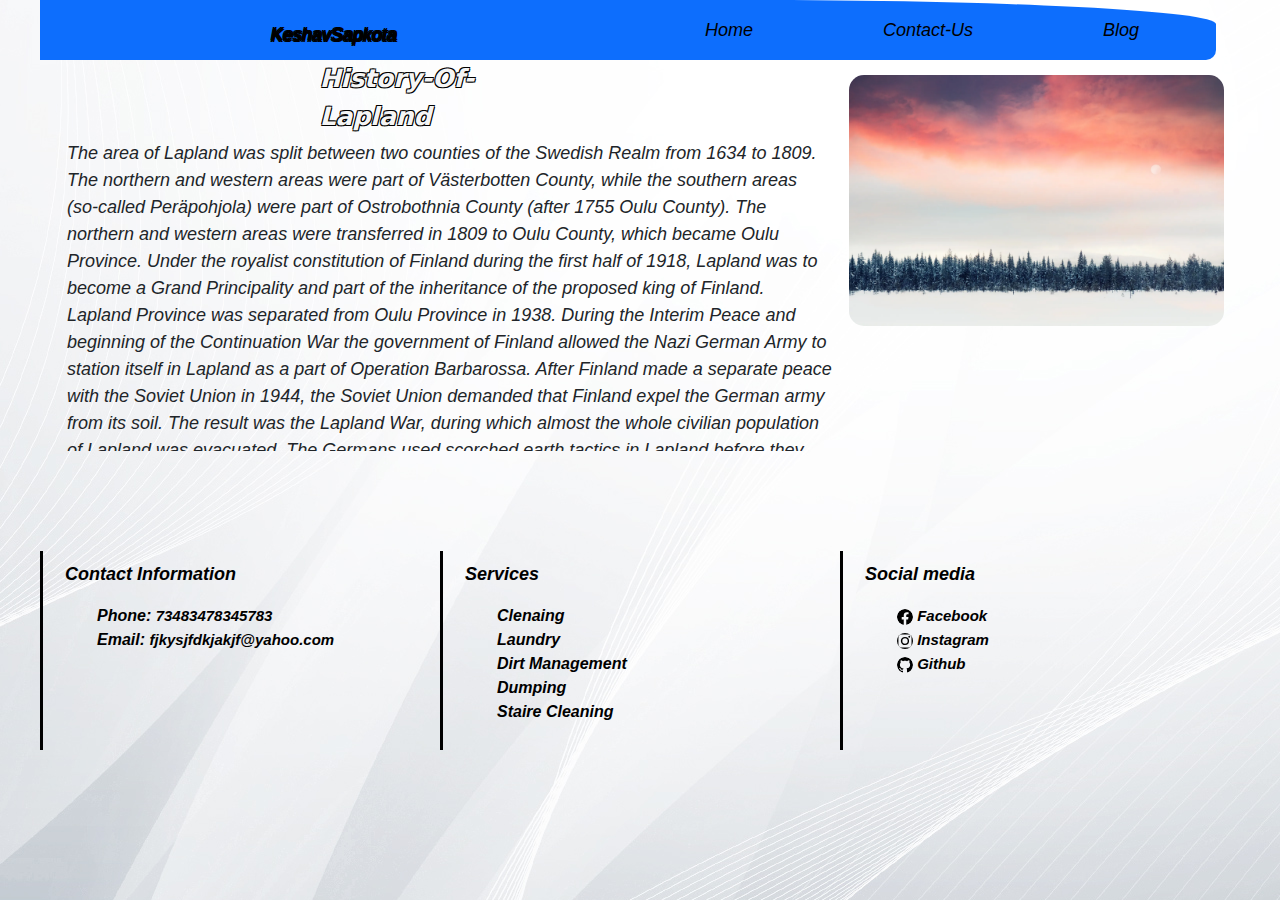
<file: Assignment2/index.html>
<!DOCTYPE html>
<html lang="en">
<head>
    <meta charset="UTF-8">
    <meta name="viewport" content="width=device-width, initial-scale=1.0">
    <link rel="stylesheet" href="css/bootstrap.css">
    <link rel="stylesheet" href="css/bootstrap.min.css">
    <link rel="stylesheet" href="css/styles.css">
    <title>Document</title>
</head>
<body class="row">
    <div id="body2">
    <nav class="row bg-primary align-items-center col-12 ">
        <div class="col-1"></div>
        <div class="col-4" id="logo" ><a href="index.html">KeshavSapkota </a></div>
        <div class="col-1"></div>
        <div class="col-6 d-flex justify-content-around"  > 
            <div><a href="index.html">Home</a></div>
            <div><a href="lala.com">Contact-Us</a></div>
            <div><a href=" hoho.com">Blog</a></div>
        </div>
    </nav>
    <!-- end of the navigation -->
    

    <!-- start the code of the body -->
   <div class="row" >
    <div  class="col-8  row" id="body1"   >
          <div class="row col-12 ">
            <div class="col-4" ></div>
            <div class="col-4 justify-content-center" id="contenthead">
                <p id="hyy">History-Of-Lapland</p>
            </div>
            <div class="col-4"></div>
          </div>
        <p id="body">
            The area of Lapland was split between two counties of the Swedish Realm from 1634 to 1809. The northern and western areas were part of Västerbotten County, while the southern areas (so-called Peräpohjola) were part of Ostrobothnia County (after 1755 Oulu County). The northern and western areas were transferred in 1809 to Oulu County, which became Oulu Province. Under the royalist constitution of Finland during the first half of 1918, Lapland was to become a Grand Principality and part of the inheritance of the proposed king of Finland. Lapland Province was separated from Oulu Province in 1938.

            During the Interim Peace and beginning of the Continuation War the government of Finland allowed the Nazi German Army to station itself in Lapland as a part of Operation Barbarossa. After Finland made a separate peace with the Soviet Union in 1944, the Soviet Union demanded that Finland expel the German army from its soil. The result was the Lapland War, during which almost the whole civilian population of Lapland was evacuated. The Germans used scorched earth tactics in Lapland before they withdrew to Norway. 40 to 47 per cent of the dwellings in Lapland and 417 kilometres (259 mi) of railroads were destroyed, 9,500 kilometres (5,900 mi) of roadways were mined, destroyed or were unusable, and 675 bridges and 3,700 kilometres (2,300 mi) of telephone lines were also destroyed. Ninety per cent of Rovaniemi, the capital of Lapland, was burned to the ground, with only a few pre-war buildings surviving the destruction.

            After the Second World War, Petsamo municipality and part of Salla municipality were ceded to the Soviet Union. The decades following the war were a period of rebuilding, industrialisation and fast economic growth. Large hydroelectric plants and mines were established and cities, roads and bridges were rebuilt after the destruction of the war. In the late 20th century the economy of Lapland started to decline, mines and factories became unprofitable and the population started to decline rapidly across most of the region.

            The provinces of Finland were abolished on 1 January 2010, but Lapland was reorganised as one of the new regions that replaced them.[29]

        </p>
        
    </div>
    <div class="col-4 container ">
        <img src="img/lapland.jpg" class="img-fluid" alt="this is a beautiful picture of the lapland">
    </div>
   </div>
   <!-- End of the body  -->
    <div id="gapping"></div>
   <!-- start footer  -->
   <div class="row">
    <div class="col-4 foot " >
       <div  class="" id="footer">
        <p>Contact Information</p>
        <ul>
            <li>Phone: <a href="tel:+123424y43">73483478345783</a></li>
            <li>Email: <a href="mailto:esjklsdf@yahoo.com">fjkysjfdkjakjf@yahoo.com</a></li>
        </ul>
       </div>
    </div>
    <div class="col-4 foot" >
        <div class=" " id="footer">
         <p>Services</p>
         <ul>
            <li id="font">Clenaing</li>
            <li>Laundry</li>
            <li>Dirt Management</li>
            <li>Dumping</li>
            <li>Staire Cleaning</li>
         </ul>
        </div>
    </div>
    <div  class="col-4 foot" id="foot" >
        <div  class=" " id="footer">
            <p>Social media</p>
            <ul class="footer1">
                <li><a href="https://www.facebook.com/"><img src="img/facebook.svg" alt="facebook"> Facebook</a></li>
                <li><a href="https://www.instagram.com/"><img src="img/instagram.svg" alt="instagram"> Instagram</a></li>
                <li><a href="https://www.github.com/"><img src="img/github.svg" alt="Github"> Github</a></li>
            </ul>

        </div>

    </div>
   </div>
   </div>
</body>
</html>
</file>
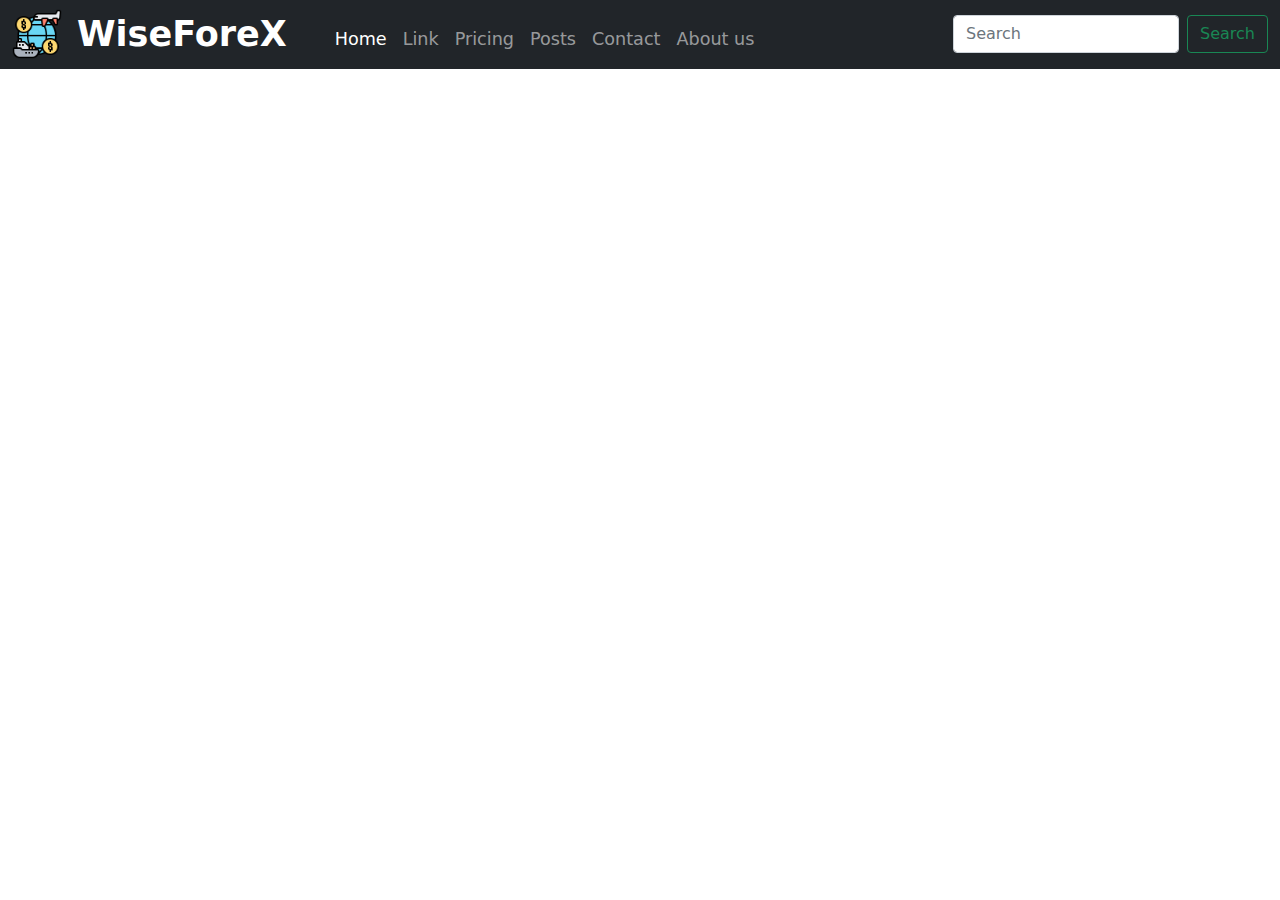
<file: about-us.html>
<!DOCTYPE html>
<html lang="en">
<head>
    <meta charset="UTF-8">
    <meta http-equiv="X-UA-Compatible" content="IE=edge">
    <meta name="viewport" content="width=device-width, initial-scale=1.0">
    <title> this is a dropdown nav bar menu</title>
   <link rel="stylesheet" href="css/helllo.css">
    <link rel="stylesheet" href="css/bootstrap.min.css">

</head>
<body>
    <nav class="navbar navbar-expand-lg navbar-dark bg-dark">
        <div class="container-fluid">
          <div>
          <img src="img/free-trade.png" height="50px" width="50px">
          </div>
          <div>
          <span id="brand-name">WiseForeX</span>
          </div>
          <button class="navbar-toggler" type="button" data-bs-toggle="collapse" data-bs-target="#navbarSupportedContent" aria-controls="navbarSupportedContent" aria-expanded="false" aria-label="Toggle navigation">
            <span class="navbar-toggler-icon"></span>
          </button>
          <div class="collapse navbar-collapse" id="navbarSupportedContent">
            <ul class="navbar-nav me-auto mb-2 mb-lg-0  position-nav">
              <li class="nav-item">
                <a class="nav-link active" aria-current="page" href="haha.html">Home</a>
              </li>
              <li class="nav-item">
                <a class="nav-link" href="link.html">Link</a>
              </li>
              <li class="nav-item">
                <a class="nav-link" href="pricing.html">Pricing</a>
              </li>
              <li class="nav-item">
                <a  class="nav-link" href="posts.html">Posts</a>
              </li>
              <li class="nav-item">
                <a href="contact.html" class="nav-link">Contact</a>
              </li>
              <li class="nav-item">
                <a href="about-us.html" class="nav-link">About us</a>
              </li>
            </ul>
            <form class="d-flex">
              <input class="form-control me-2" type="search" placeholder="Search" aria-label="Search">
              <button class="btn btn-outline-success" type="submit">Search</button>
            </form>
          </div>
        </div>
      </nav>
      <div class="tradingview-widget-container" style="width: 100%; height: 200px;">
        <iframe scrolling="no" allowtransparency="true" frameborder="0" src="https://s.tradingview.com/embed-widget/ticker-tape/?locale=en#%7B%22symbols%22%3A%5B%7B%22proName%22%3A%22FOREXCOM%3ASPXUSD%22%2C%22title%22%3A%22S%26P%20500%22%7D%2C%7B%22proName%22%3A%22FOREXCOM%3ANSXUSD%22%2C%22title%22%3A%22Nasdaq%20100%22%7D%2C%7B%22proName%22%3A%22FX_IDC%3AEURUSD%22%2C%22title%22%3A%22EUR%2FUSD%22%7D%2C%7B%22description%22%3A%22GBP%2FUSD%22%2C%22proName%22%3A%22FX%3AGBPUSD%22%7D%2C%7B%22description%22%3A%22AUD%2FUSD%22%2C%22proName%22%3A%22FX%3AAUDUSD%22%7D%2C%7B%22description%22%3A%22GOLD%22%2C%22proName%22%3A%22OANDA%3AXAUUSD%22%7D%5D%2C%22colorTheme%22%3A%22light%22%2C%22isTransparent%22%3Afalse%2C%22displayMode%22%3A%22compact%22%2C%22width%22%3A%22100%25%22%2C%22height%22%3A74%2C%22utm_source%22%3A%22www.forexnpl.com%22%2C%22utm_medium%22%3A%22widget%22%2C%22utm_campaign%22%3A%22ticker-tape%22%7D" style="box-sizing: border-box; height: 74px; width: 100%;"></iframe>
        
   </div> 
      <script src="https://cdn.jsdelivr.net/npm/@popperjs/core@2.9.2/dist/umd/popper.min.js" integrity="sha384-IQsoLXl5PILFhosVNubq5LC7Qb9DXgDA9i+tQ8Zj3iwWAwPtgFTxbJ8NT4GN1R8p" crossorigin="anonymous"></script>
<script src="https://cdn.jsdelivr.net/npm/bootstrap@5.0.2/dist/js/bootstrap.min.js" integrity="sha384-cVKIPhGWiC2Al4u+LWgxfKTRIcfu0JTxR+EQDz/bgldoEyl4H0zUF0QKbrJ0EcQF" crossorigin="anonymous"></script>
</body>
</html>
</file>
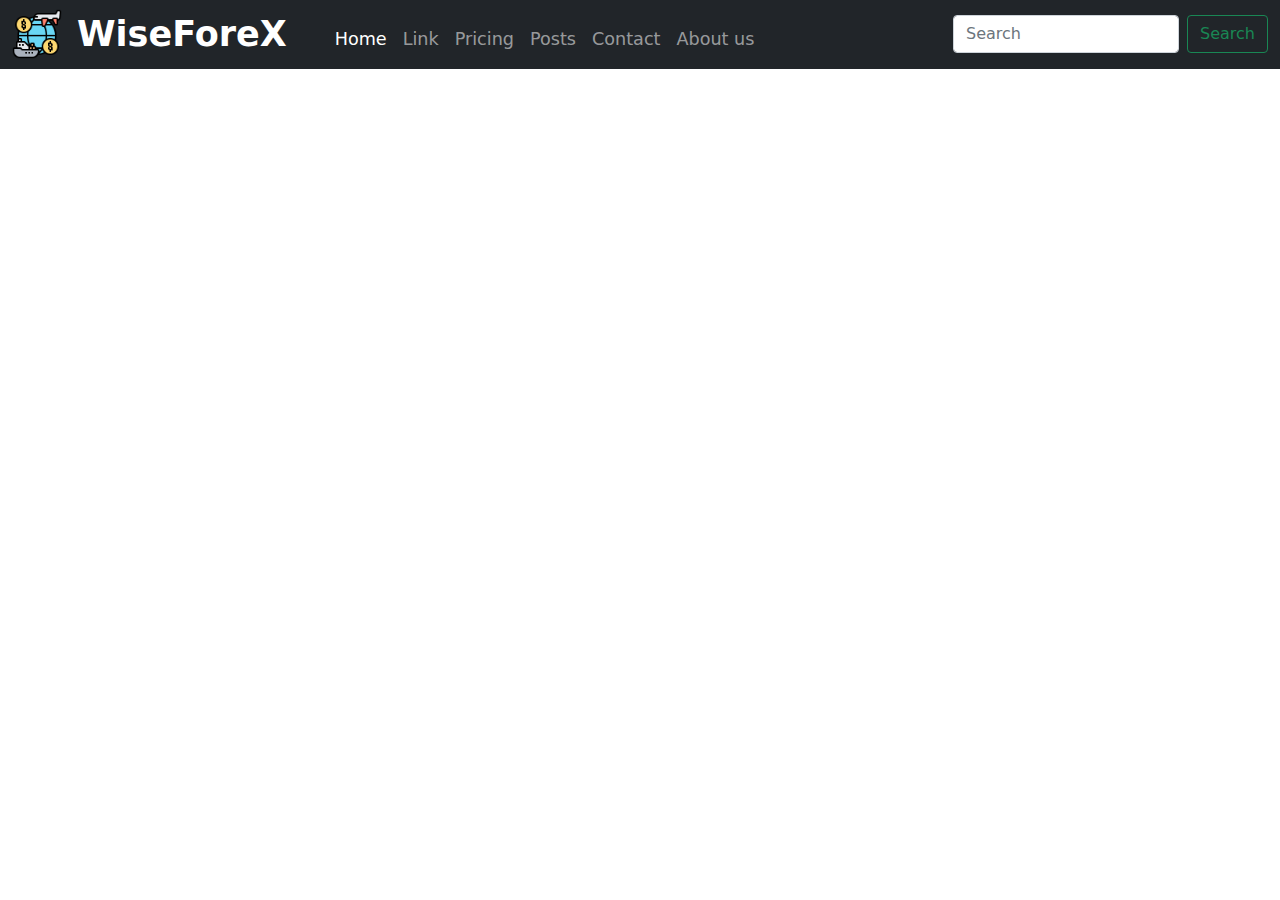
<file: contact.html>
<!DOCTYPE html>
<html lang="en">
<head>
    <meta charset="UTF-8">
    <meta http-equiv="X-UA-Compatible" content="IE=edge">
    <meta name="viewport" content="width=device-width, initial-scale=1.0">
    <title> this is a dropdown nav bar menu</title>
   <link rel="stylesheet" href="css/helllo.css">
    <link rel="stylesheet" href="css/bootstrap.min.css">

</head>
<body>
    <nav class="navbar navbar-expand-lg navbar-dark bg-dark">
        <div class="container-fluid">
          <div>
          <img src="img/free-trade.png" height="50px" width="50px">
          </div>
          <div>
          <span id="brand-name">WiseForeX</span>
          </div>
          <button class="navbar-toggler" type="button" data-bs-toggle="collapse" data-bs-target="#navbarSupportedContent" aria-controls="navbarSupportedContent" aria-expanded="false" aria-label="Toggle navigation">
            <span class="navbar-toggler-icon"></span>
          </button>
          <div class="collapse navbar-collapse" id="navbarSupportedContent">
            <ul class="navbar-nav me-auto mb-2 mb-lg-0  position-nav">
              <li class="nav-item">
                <a class="nav-link active" aria-current="page" href="haha.html">Home</a>
              </li>
              <li class="nav-item">
                <a class="nav-link" href="link.html">Link</a>
              </li>
              <li class="nav-item">
                <a class="nav-link" href="pricing.html">Pricing</a>
              </li>
              <li class="nav-item">
                <a  class="nav-link" href="posts.html">Posts</a>
              </li>
              <li class="nav-item">
                <a href="contact.html" class="nav-link">Contact</a>
              </li>
              <li class="nav-item">
                <a href="about-us.html" class="nav-link">About us</a>
              </li>
            </ul>
            <form class="d-flex">
              <input class="form-control me-2" type="search" placeholder="Search" aria-label="Search">
              <button class="btn btn-outline-success" type="submit">Search</button>
            </form>
          </div>
        </div>
      </nav>
      <div class="tradingview-widget-container" style="width: 100%; height: 74px;">
        <iframe scrolling="no" allowtransparency="true" frameborder="0" src="https://s.tradingview.com/embed-widget/ticker-tape/?locale=en#%7B%22symbols%22%3A%5B%7B%22proName%22%3A%22FOREXCOM%3ASPXUSD%22%2C%22title%22%3A%22S%26P%20500%22%7D%2C%7B%22proName%22%3A%22FOREXCOM%3ANSXUSD%22%2C%22title%22%3A%22Nasdaq%20100%22%7D%2C%7B%22proName%22%3A%22FX_IDC%3AEURUSD%22%2C%22title%22%3A%22EUR%2FUSD%22%7D%2C%7B%22description%22%3A%22GBP%2FUSD%22%2C%22proName%22%3A%22FX%3AGBPUSD%22%7D%2C%7B%22description%22%3A%22AUD%2FUSD%22%2C%22proName%22%3A%22FX%3AAUDUSD%22%7D%2C%7B%22description%22%3A%22GOLD%22%2C%22proName%22%3A%22OANDA%3AXAUUSD%22%7D%5D%2C%22colorTheme%22%3A%22light%22%2C%22isTransparent%22%3Afalse%2C%22displayMode%22%3A%22compact%22%2C%22width%22%3A%22100%25%22%2C%22height%22%3A74%2C%22utm_source%22%3A%22www.forexnpl.com%22%2C%22utm_medium%22%3A%22widget%22%2C%22utm_campaign%22%3A%22ticker-tape%22%7D" style="box-sizing: border-box; height: 74px; width: 100%;"></iframe>
        
   </div> 
      <script src="https://cdn.jsdelivr.net/npm/@popperjs/core@2.9.2/dist/umd/popper.min.js" integrity="sha384-IQsoLXl5PILFhosVNubq5LC7Qb9DXgDA9i+tQ8Zj3iwWAwPtgFTxbJ8NT4GN1R8p" crossorigin="anonymous"></script>
<script src="https://cdn.jsdelivr.net/npm/bootstrap@5.0.2/dist/js/bootstrap.min.js" integrity="sha384-cVKIPhGWiC2Al4u+LWgxfKTRIcfu0JTxR+EQDz/bgldoEyl4H0zUF0QKbrJ0EcQF" crossorigin="anonymous"></script>
</body>
</html>
</file>
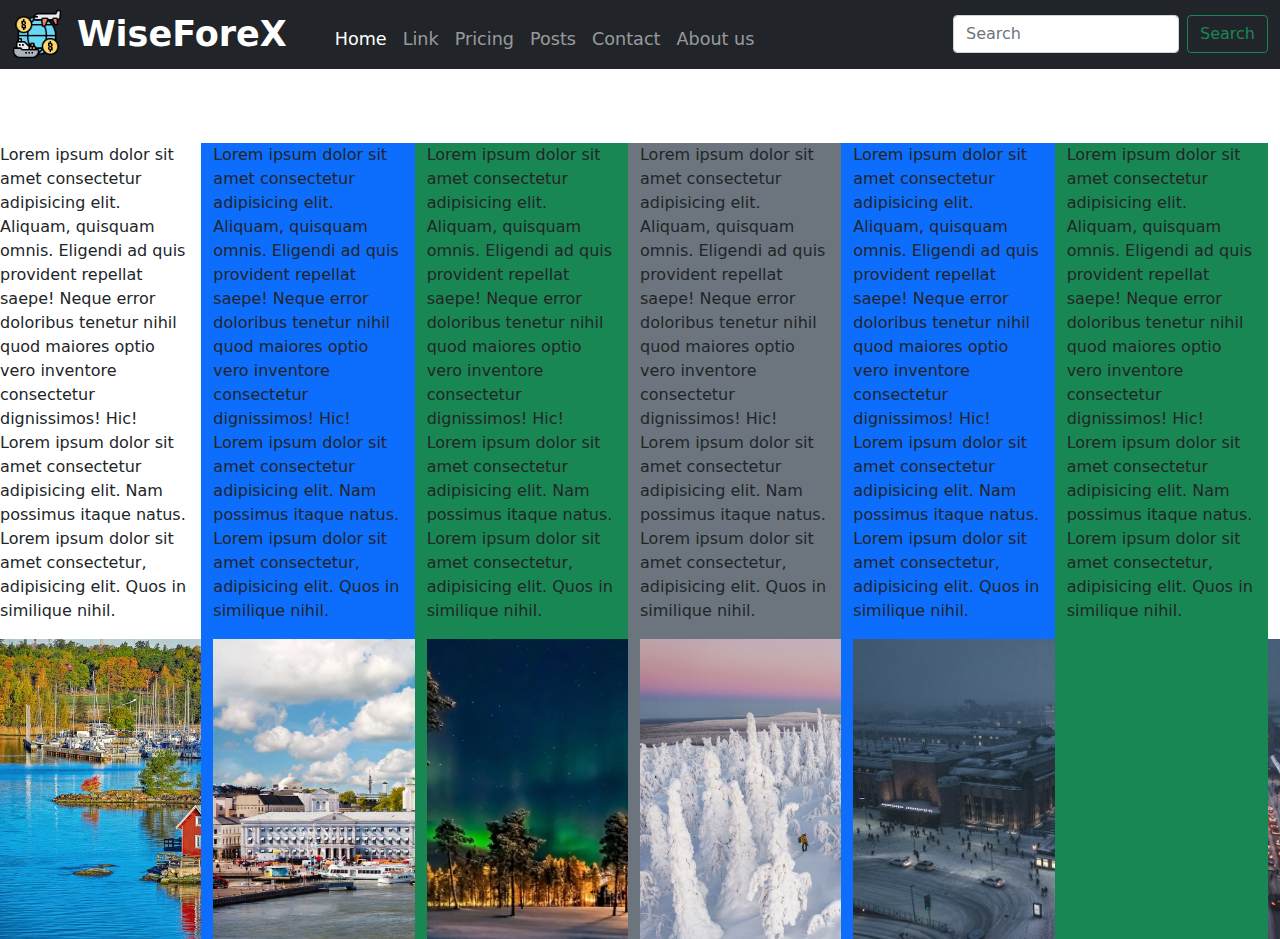
<file: haha.html>
<!DOCTYPE html>
<html lang="en">
<head>
    <meta charset="UTF-8">
    <meta http-equiv="X-UA-Compatible" content="IE=edge">
    <meta name="viewport" content="width=device-width, initial-scale=1.0">
    <title> This is my webpage</title>
   <link rel="stylesheet" href="css/helllo.css">
    <link rel="stylesheet" href="css/bootstrap.min.css">

</head>
<body>
    <nav class="navbar navbar-expand-lg navbar-dark bg-dark">
        <div class="container-fluid">
          <div>
          <img src="img/free-trade.png" height="50px" width="50px">
          </div>
          <div>
          <span id="brand-name">WiseForeX</span>
          </div>
          <button class="navbar-toggler" type="button" data-bs-toggle="collapse" data-bs-target="#navbarSupportedContent" aria-controls="navbarSupportedContent" aria-expanded="false" aria-label="Toggle navigation">
            <span class="navbar-toggler-icon"></span>
          </button>
          <div class="collapse navbar-collapse" id="navbarSupportedContent">
            <ul class="navbar-nav me-auto mb-2 mb-lg-0  position-nav">
              <li class="nav-item">
                <a class="nav-link active" aria-current="page" href="haha.html">Home</a>
              </li>
              <li class="nav-item">
                <a class="nav-link" href="link.html">Link</a>
              </li>
              <li class="nav-item">
                <a class="nav-link" href="pricing.html">Pricing</a>
              </li>
              <li class="nav-item">
                <a  class="nav-link" href="posts.html">Posts</a>
              </li>
              <li class="nav-item">
                <a href="contact.html" class="nav-link">Contact</a>
              </li>
              <li class="nav-item">
                <a href="about-us.html" class="nav-link">About us</a>
              </li>
            </ul>
            <form class="d-flex">
              <input class="form-control me-2" type="search" placeholder="Search" aria-label="Search">
              <button class="btn btn-outline-success" type="submit">Search</button>
            </form>
          </div>
        </div>
      </nav>
      <div class="tradingview-widget-container" style="width: 100%; height: 74px;">
        <iframe scrolling="no" allowtransparency="true" frameborder="0" src="https://s.tradingview.com/embed-widget/ticker-tape/?locale=en#%7B%22symbols%22%3A%5B%7B%22proName%22%3A%22FOREXCOM%3ASPXUSD%22%2C%22title%22%3A%22S%26P%20500%22%7D%2C%7B%22proName%22%3A%22FOREXCOM%3ANSXUSD%22%2C%22title%22%3A%22Nasdaq%20100%22%7D%2C%7B%22proName%22%3A%22FX_IDC%3AEURUSD%22%2C%22title%22%3A%22EUR%2FUSD%22%7D%2C%7B%22description%22%3A%22GBP%2FUSD%22%2C%22proName%22%3A%22FX%3AGBPUSD%22%7D%2C%7B%22description%22%3A%22AUD%2FUSD%22%2C%22proName%22%3A%22FX%3AAUDUSD%22%7D%2C%7B%22description%22%3A%22GOLD%22%2C%22proName%22%3A%22OANDA%3AXAUUSD%22%7D%5D%2C%22colorTheme%22%3A%22light%22%2C%22isTransparent%22%3Afalse%2C%22displayMode%22%3A%22compact%22%2C%22width%22%3A%22100%25%22%2C%22height%22%3A74%2C%22utm_source%22%3A%22www.forexnpl.com%22%2C%22utm_medium%22%3A%22widget%22%2C%22utm_campaign%22%3A%22ticker-tape%22%7D" style="box-sizing: border-box; height: 74px; width: 100%;"></iframe>
        
   </div> 
   <div class="row" style="width: 100%;">
     <div class="col-xl-2 col-lg-3 col-md-4 col-sm-6 img-fluid" id="body-container"  >
       <p>Lorem ipsum dolor sit amet consectetur adipisicing elit. Aliquam, quisquam omnis. 
        Eligendi ad quis provident repellat saepe! Neque error doloribus tenetur nihil quod 
        maiores optio vero inventore consectetur dignissimos! Hic!
        Lorem ipsum dolor sit amet consectetur adipisicing elit. Nam possimus itaque natus.
        Lorem ipsum dolor sit amet consectetur, adipisicing elit. Quos in similique nihil.
      </p>
      <img src="img/img1.png" id="img">
    </div>
     <div class="col-xl-2 col-lg-3 col-md-4 col-sm-6 bg-primary img-fluid" id="body-container">
      <p>Lorem ipsum dolor sit amet consectetur adipisicing elit. Aliquam, quisquam omnis. 
        Eligendi ad quis provident repellat saepe! Neque error doloribus tenetur nihil quod 
        maiores optio vero inventore consectetur dignissimos! Hic!
        Lorem ipsum dolor sit amet consectetur adipisicing elit. Nam possimus itaque natus.
        Lorem ipsum dolor sit amet consectetur, adipisicing elit. Quos in similique nihil.
      </p>
      <img src="img/img2.png" id="img">
     </div>
     <div class="col-xl-2 col-lg-3 col-md-4 col-sm-6 bg-success " id="body-container">
      <p>Lorem ipsum dolor sit amet consectetur adipisicing elit. Aliquam, quisquam omnis. 
        Eligendi ad quis provident repellat saepe! Neque error doloribus tenetur nihil quod 
        maiores optio vero inventore consectetur dignissimos! Hic!
        Lorem ipsum dolor sit amet consectetur adipisicing elit. Nam possimus itaque natus.
        Lorem ipsum dolor sit amet consectetur, adipisicing elit. Quos in similique nihil.
      </p>
      <img src="img/img3.png" id="img">
     </div>
     <div class="col-xl-2 col-lg-3 col-md-4 col-sm-6 bg-secondary " id="body-container">
      <p>Lorem ipsum dolor sit amet consectetur adipisicing elit. Aliquam, quisquam omnis. 
        Eligendi ad quis provident repellat saepe! Neque error doloribus tenetur nihil quod 
        maiores optio vero inventore consectetur dignissimos! Hic!
        Lorem ipsum dolor sit amet consectetur adipisicing elit. Nam possimus itaque natus.
        Lorem ipsum dolor sit amet consectetur, adipisicing elit. Quos in similique nihil.
      </p>
      <img src="img/img4.png" id="img">
     </div>
     <div class="col-xl-2 col-lg-6 col-md-4 col-sm-6 bg-primary " id="body-container">
      <p>Lorem ipsum dolor sit amet consectetur adipisicing elit. Aliquam, quisquam omnis. 
        Eligendi ad quis provident repellat saepe! Neque error doloribus tenetur nihil quod 
        maiores optio vero inventore consectetur dignissimos! Hic!
        Lorem ipsum dolor sit amet consectetur adipisicing elit. Nam possimus itaque natus.
        Lorem ipsum dolor sit amet consectetur, adipisicing elit. Quos in similique nihil.
      </p>
      <img src="img/img5.png" id="img">
     </div>
     <div class="col-xl-2 col-lg-6 col-md-4 col-sm-6 bg-success " id="body-container">
      <p>Lorem ipsum dolor sit amet consectetur adipisicing elit. Aliquam, quisquam omnis. 
        Eligendi ad quis provident repellat saepe! Neque error doloribus tenetur nihil quod 
        maiores optio vero inventore consectetur dignissimos! Hic!
        Lorem ipsum dolor sit amet consectetur adipisicing elit. Nam possimus itaque natus.
        Lorem ipsum dolor sit amet consectetur, adipisicing elit. Quos in similique nihil.
      </p>
     </div>
   </div>





<script src="https://cdn.jsdelivr.net/npm/@popperjs/core@2.9.2/dist/umd/popper.min.js" integrity="sha384-IQsoLXl5PILFhosVNubq5LC7Qb9DXgDA9i+tQ8Zj3iwWAwPtgFTxbJ8NT4GN1R8p" crossorigin="anonymous"></script>
<script src="https://cdn.jsdelivr.net/npm/bootstrap@5.0.2/dist/js/bootstrap.min.js" integrity="sha384-cVKIPhGWiC2Al4u+LWgxfKTRIcfu0JTxR+EQDz/bgldoEyl4H0zUF0QKbrJ0EcQF" crossorigin="anonymous"></script>
</body>
</html>
</file>
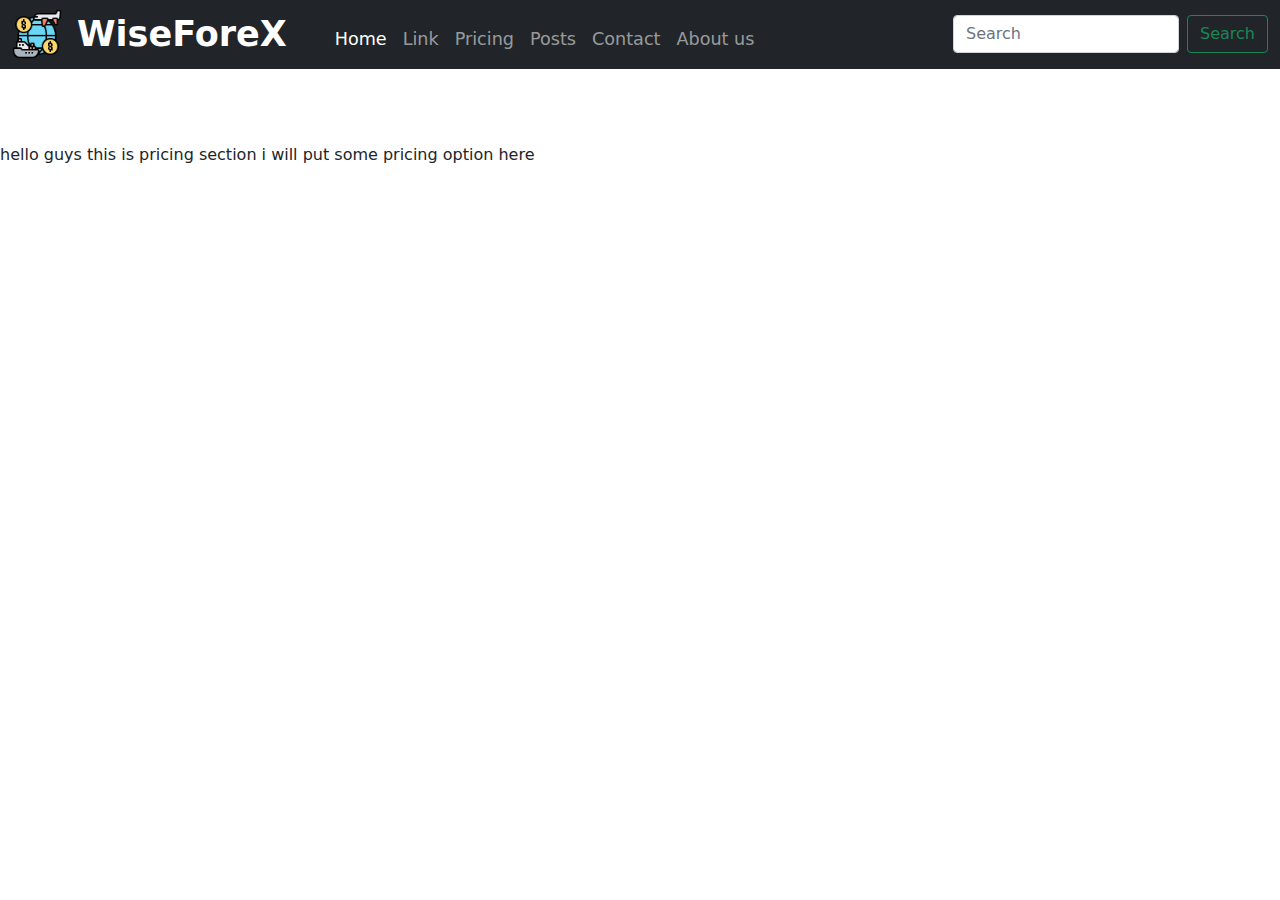
<file: pricing.html>
<!DOCTYPE html>
<html lang="en">
<head>
    <meta charset="UTF-8">
    <meta http-equiv="X-UA-Compatible" content="IE=edge">
    <meta name="viewport" content="width=device-width, initial-scale=1.0">
    <title> this is a dropdown nav bar menu</title>
   <link rel="stylesheet" href="css/helllo.css">
    <link rel="stylesheet" href="css/bootstrap.min.css">

</head>
<body>
    <nav class="navbar navbar-expand-lg navbar-dark bg-dark">
        <div class="container-fluid">
          <div>
          <img src="img/free-trade.png" height="50px" width="50px">
          </div>
          <div>
          <span id="brand-name">WiseForeX</span>
          </div>
          <button class="navbar-toggler" type="button" data-bs-toggle="collapse" data-bs-target="#navbarSupportedContent" aria-controls="navbarSupportedContent" aria-expanded="false" aria-label="Toggle navigation">
            <span class="navbar-toggler-icon"></span>
          </button>
          <div class="collapse navbar-collapse" id="navbarSupportedContent">
            <ul class="navbar-nav me-auto mb-2 mb-lg-0  position-nav">
              <li class="nav-item">
                <a class="nav-link active" aria-current="page" href="haha.html">Home</a>
              </li>
              <li class="nav-item">
                <a class="nav-link" href="link.html">Link</a>
              </li>
              <li class="nav-item">
                <a class="nav-link" href="pricing.html">Pricing</a>
              </li>
              <li class="nav-item">
                <a  class="nav-link" href="posts.html">Posts</a>
              </li>
              <li class="nav-item">
                <a href="contact.html" class="nav-link">Contact</a>
              </li>
              <li class="nav-item">
                <a href="about-us.html" class="nav-link">About us</a>
              </li>
            </ul>
            <form class="d-flex">
              <input class="form-control me-2" type="search" placeholder="Search" aria-label="Search">
              <button class="btn btn-outline-success" type="submit">Search</button>
            </form>
          </div>
        </div>
      </nav>
      <div class="tradingview-widget-container" style="width: 100%; height: 74px;">
        <iframe scrolling="no" allowtransparency="true" frameborder="0" src="https://s.tradingview.com/embed-widget/ticker-tape/?locale=en#%7B%22symbols%22%3A%5B%7B%22proName%22%3A%22FOREXCOM%3ASPXUSD%22%2C%22title%22%3A%22S%26P%20500%22%7D%2C%7B%22proName%22%3A%22FOREXCOM%3ANSXUSD%22%2C%22title%22%3A%22Nasdaq%20100%22%7D%2C%7B%22proName%22%3A%22FX_IDC%3AEURUSD%22%2C%22title%22%3A%22EUR%2FUSD%22%7D%2C%7B%22description%22%3A%22GBP%2FUSD%22%2C%22proName%22%3A%22FX%3AGBPUSD%22%7D%2C%7B%22description%22%3A%22AUD%2FUSD%22%2C%22proName%22%3A%22FX%3AAUDUSD%22%7D%2C%7B%22description%22%3A%22GOLD%22%2C%22proName%22%3A%22OANDA%3AXAUUSD%22%7D%5D%2C%22colorTheme%22%3A%22light%22%2C%22isTransparent%22%3Afalse%2C%22displayMode%22%3A%22compact%22%2C%22width%22%3A%22100%25%22%2C%22height%22%3A74%2C%22utm_source%22%3A%22www.forexnpl.com%22%2C%22utm_medium%22%3A%22widget%22%2C%22utm_campaign%22%3A%22ticker-tape%22%7D" style="box-sizing: border-box; height: 74px; width: 100%;"></iframe>
        
   </div> 
      <div>
        hello guys this is pricing section i will put some pricing option here
      </div>
      <script src="https://cdn.jsdelivr.net/npm/@popperjs/core@2.9.2/dist/umd/popper.min.js" integrity="sha384-IQsoLXl5PILFhosVNubq5LC7Qb9DXgDA9i+tQ8Zj3iwWAwPtgFTxbJ8NT4GN1R8p" crossorigin="anonymous"></script>
<script src="https://cdn.jsdelivr.net/npm/bootstrap@5.0.2/dist/js/bootstrap.min.js" integrity="sha384-cVKIPhGWiC2Al4u+LWgxfKTRIcfu0JTxR+EQDz/bgldoEyl4H0zUF0QKbrJ0EcQF" crossorigin="anonymous"></script>
</body>
</html>
</file>
<file: Assignment2/css/styles.css>
*{
  margin: 0;
  padding: 0;
}
body{

  background-image:url(../img/background-image.jpg);

}
nav{
  height: 60px;
  border-top-right-radius: 40%;
  border-bottom-right-radius:10px;
}
#body1{
  overflow: auto;
  margin-left: 5px;

}

#body{
  height: 300px;
  padding: 5px;
  margin-left: 5px;
  font-size: 18px;
  font-style: italic;
  font-family: 'Lucida Sans', 'Lucida Sans Regular', 'Lucida Grande', 'Lucida Sans Unicode', Geneva, Verdana, sans-serif;
}
#logo{
  font-size: 30px;
font-family: 'Lucida Sans', 'Lucida Sans Regular', 'Lucida Grande', 'Lucida Sans Unicode', Geneva, Verdana, sans-serif;  
 font-style: italic;
  margin-left: auto;
  color: white;
  text-shadow:-1px -1px 0 #000, 1px -1px 0 #000, -1px 1px 0 #000, 1px 1px 0 #000; ;
}
#contenthead{
  font-size: 25px;
  font-weight: bold;
  font-style: italic;
  color: whitesmoke;
  
  text-shadow: -1px -1px 0 #000, 1px -1px 0 #000, -1px 1px 0 #000, 1px 1px 0 #000;
  border-radius: 10%;
  
}
#hyy{
  margin: auto;
}
#gapping{
  height: 100px;
}
img{
  margin-top: 15px;
  border-radius: 15px;
}
div > a:hover{
  color: white;
  font-size: 20px;
  transition: background-color 0.3s ease;
  text-decoration: none; 
  box-shadow: 0 0 20px 5px #eb2e0d;
  transition: box-shadow 0.3s ease;
  
}
div > a{
  color: black;
  text-decoration: none;
  font-size: 18px;
  font-style: italic;
font-family: 'Lucida Sans', 'Lucida Sans Regular', 'Lucida Grande', 'Lucida Sans Unicode', Geneva, Verdana, sans-serif;}

@keyframes moveText {
  0% {
      transform: translateX(0); 
  }
  50% {
      transform: translateX(25px);
  }
  100% {
      transform: translateX(0); 
  }
}
#logo {
 
  color: #fff;
  text-align: center;
  animation: moveText 4s linear infinite;
}
#footer{
  padding: 10px;
  border-radius: 5px;
  color: black;
  font-style: italic;
  font-size: 18px;
  border-left: 3px black;
  font-weight: bold;
  font-family: 'Lucida Sans', 'Lucida Sans Regular', 'Lucida Grande', 'Lucida Sans Unicode', Geneva, Verdana, sans-serif;
}
.foot{
  border-left: 3px solid black!important;
}

ul > li{
  font-size: 16px;
  list-style: none;
  
}
  a{
    text-decoration: none;
    color: black;
    font-size: 15px;
  }

  a > img{
    margin-top: 0px;
  
  }

  #body2{width: 1200px;
        margin: 0 auto;


  }
</file>
<file: css/helllo.css>
#brand-name{
    font-size: 35px;
    margin-left: 15px;
 color: white;
 font-weight: bolder;
 transition: 0.8s;

}

.position-nav{
    margin-left: 40px;
}
.nav-item a {
    text-align: center;
    font-size: 1.1rem;
    margin-top: 10px;
    color: rgb(126, 0, 0);
    opacity: 1.2;


}
.nav-item a:hover{
    background-color: rgb(156, 5, 5);
    border-radius: 40%;
    color: black;
}

/* This is the grid of the main body */
#img{
    height: 300px;
}
</file>
